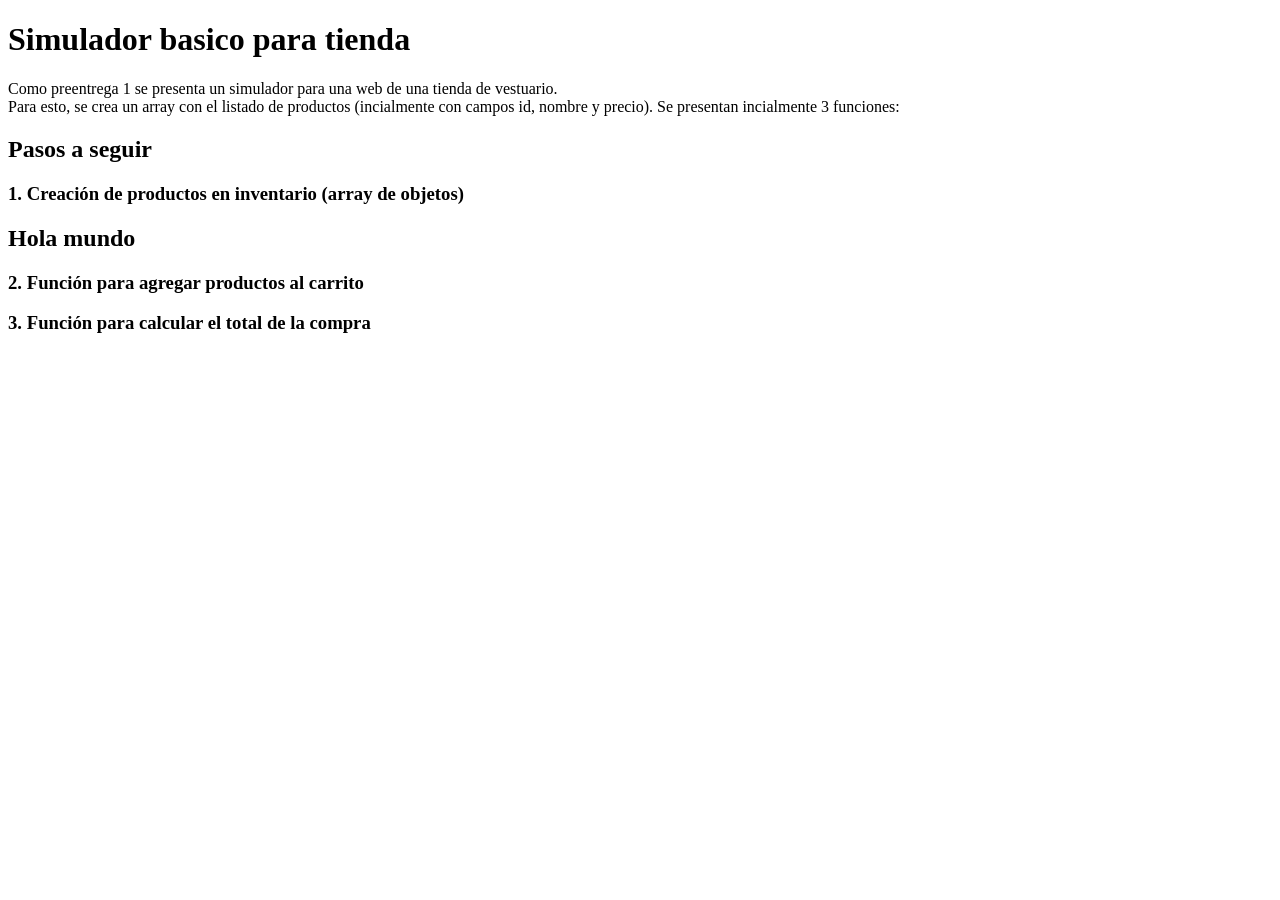
<file: Entrega1/index.html>
<!DOCTYPE html>
<html lang="en">
<head>
    <meta charset="UTF-8">
    <meta name="viewport" content="width=device-width, initial-scale=1.0">
    <title>Simulador base, tienda solarpunk</title>
    <script defer src="app.js"></script>
</head>
<body>
    <h1>Simulador basico para tienda</h1>
    <p>Como preentrega 1 se presenta un simulador para una web de una tienda de vestuario. <br> Para esto, se crea un array con el listado de productos (incialmente con campos id, nombre y precio). Se presentan incialmente 3 funciones:</p>
    <h2>Pasos a seguir</h2>
    <h3>1. Creación de productos en inventario (array de objetos)</h3>
    <div class="productos">Productos</div>
    <h3>2. Función para agregar productos al carrito</h3>
    <h3>3. Función para calcular el total de la compra</h3>
</body>
</html>
</file>
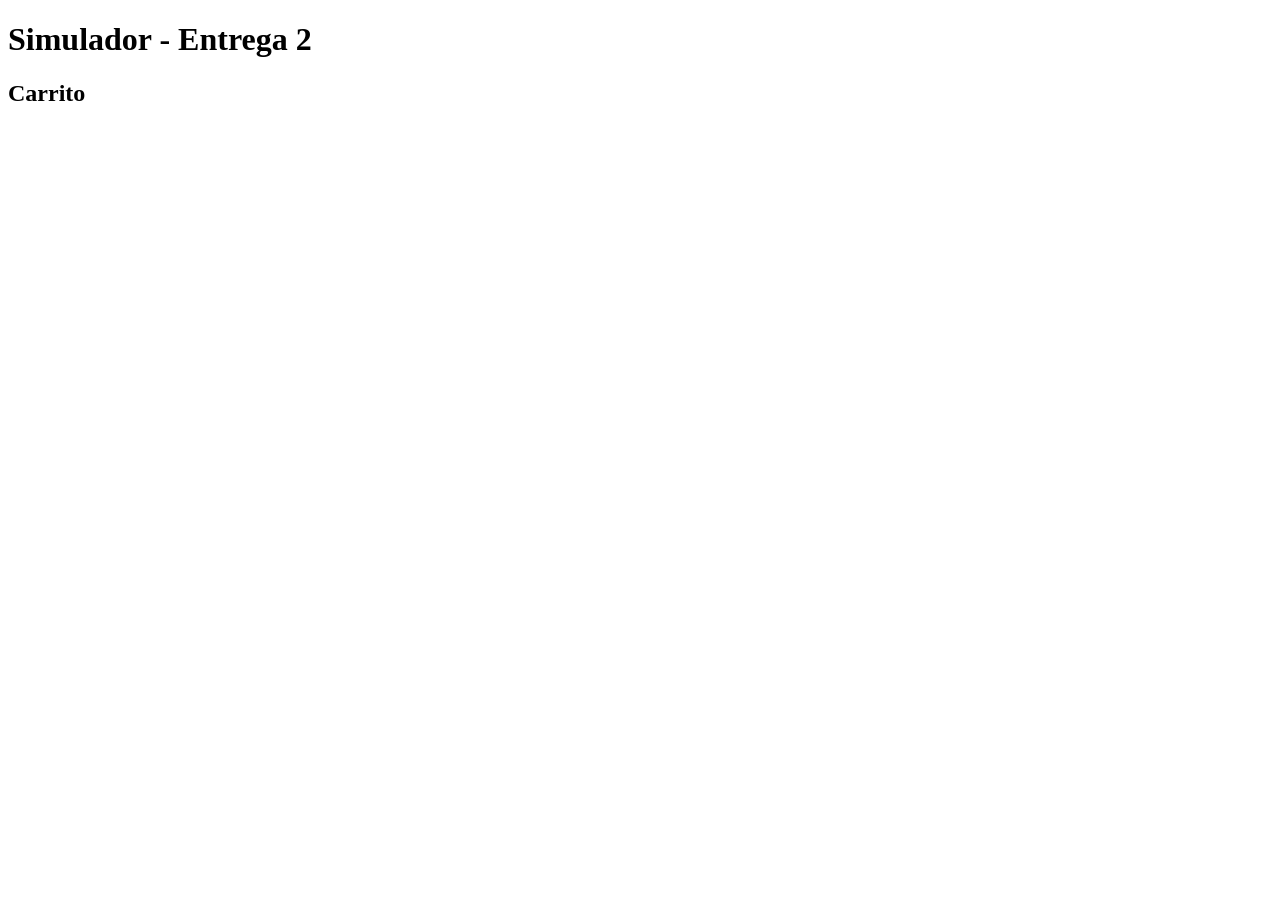
<file: Entrega2/index.html>
<!DOCTYPE html>
<html lang="en">
<head>
    <meta charset="UTF-8">
    <meta name="viewport" content="width=device-width, initial-scale=1.0">
    <title>Simulador Entrega 2</title>
</head>
<body>
    <h1>Simulador - Entrega 2</h1>

    <div class="productos">

    </div>

    <h2> Carrito</h2>
    <divc class="carrito"></div>
    <div class="total-carrito"></div>

    <script src="app.js"></script>
</body>
</html>
</file>
